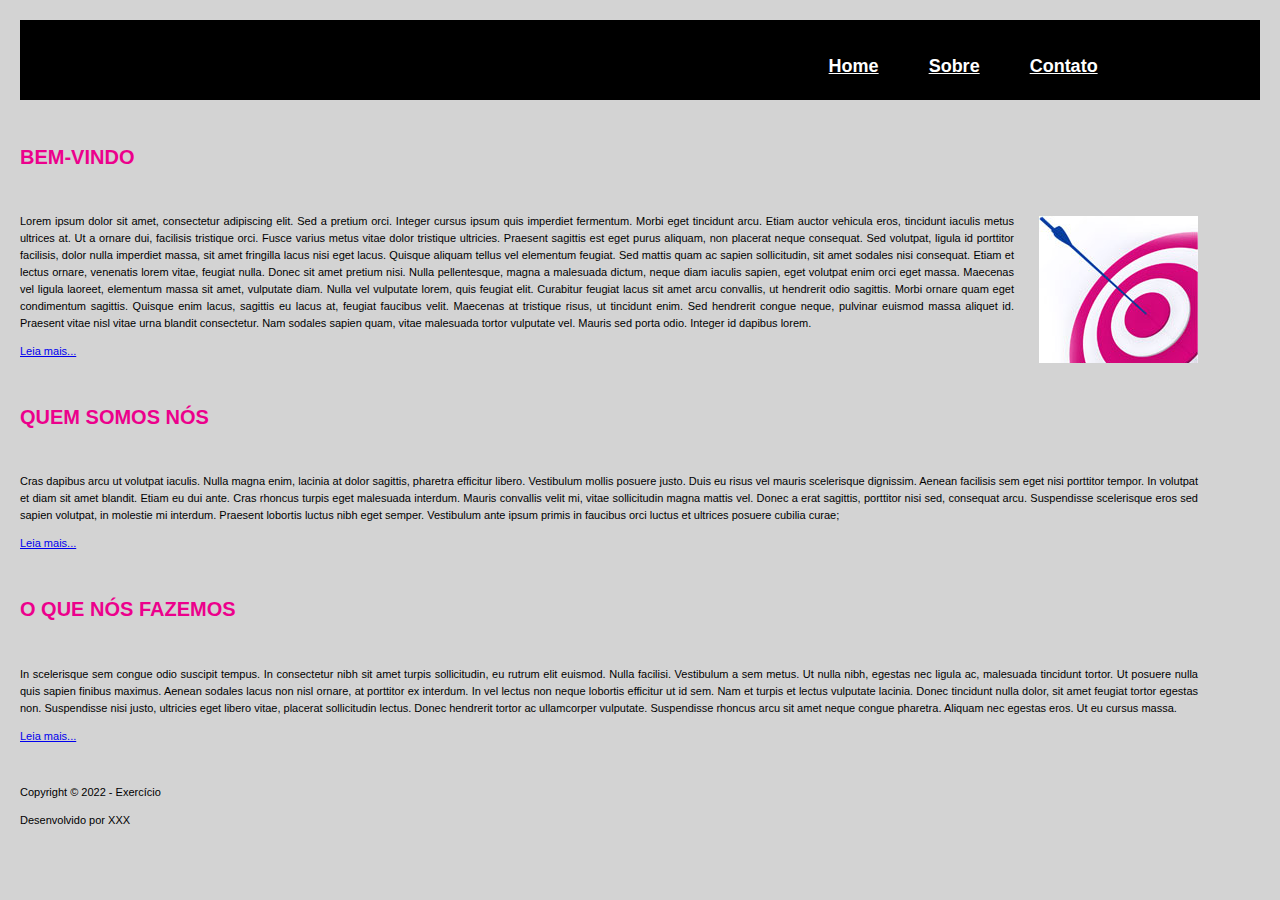
<file: Aula/index.html>
<!DOCTYPE html>
<html lang="pt-br">

<head>
    <meta charset="UTF-8">
    <meta http-equiv="X-UA-Compatible" content="IE=edge">
    <meta name="viewport" content="width=device-width, initial-scale=1.0">
    <title>Noticias</title>
    <!--Folha interna-->
    <style>
        p {
            text-align: justify;
        }
    </style>
    <link rel="stylesheet" href="estilo.css">
</head>

<body>
    <header>
        <section class="principal">
            <h1 id="logo"> Notícias </h1>
            <nav>
                <ul>
                    <li><a href="index.html"> Home </a> </li>
                    <li> <a href="sobre.html"> Sobre </a> </li>
                    <li> <a href="contato.html">Contato </a> </li>
                </ul>
            </nav>
        </section>
    </header>
    <section class="principal">
        <h2> BEM-VINDO</h2>
        <img src="img.jpg" alt="imagemRelogio">
        <p>
            Lorem ipsum dolor sit amet, consectetur adipiscing elit. Sed a pretium orci. Integer cursus ipsum quis imperdiet fermentum. Morbi eget tincidunt arcu. Etiam auctor vehicula eros, tincidunt iaculis metus ultrices at. Ut a ornare dui, facilisis tristique
            orci. Fusce varius metus vitae dolor tristique ultricies. Praesent sagittis est eget purus aliquam, non placerat neque consequat. Sed volutpat, ligula id porttitor facilisis, dolor nulla imperdiet massa, sit amet fringilla lacus nisi eget
            lacus. Quisque aliquam tellus vel elementum feugiat. Sed mattis quam ac sapien sollicitudin, sit amet sodales nisi consequat. Etiam et lectus ornare, venenatis lorem vitae, feugiat nulla. Donec sit amet pretium nisi. Nulla pellentesque, magna
            a malesuada dictum, neque diam iaculis sapien, eget volutpat enim orci eget massa. Maecenas vel ligula laoreet, elementum massa sit amet, vulputate diam. Nulla vel vulputate lorem, quis feugiat elit. Curabitur feugiat lacus sit amet arcu convallis,
            ut hendrerit odio sagittis. Morbi ornare quam eget condimentum sagittis. Quisque enim lacus, sagittis eu lacus at, feugiat faucibus velit. Maecenas at tristique risus, ut tincidunt enim. Sed hendrerit congue neque, pulvinar euismod massa aliquet
            id. Praesent vitae nisl vitae urna blandit consectetur. Nam sodales sapien quam, vitae malesuada tortor vulputate vel. Mauris sed porta odio. Integer id dapibus lorem.
        </p>
        <p class="mais-link"> <a href="https://pt.wikipedia.org/wiki/Hist%C3%B3ria_da_computa%C3%A7%C3%A3o"> Leia mais...</a></p>
        <article class="caixa">
            <h2>QUEM SOMOS NÓS</h2>
            <p> Cras dapibus arcu ut volutpat iaculis. Nulla magna enim, lacinia at dolor sagittis, pharetra efficitur libero. Vestibulum mollis posuere justo. Duis eu risus vel mauris scelerisque dignissim. Aenean facilisis sem eget nisi porttitor tempor.
                In volutpat et diam sit amet blandit. Etiam eu dui ante. Cras rhoncus turpis eget malesuada interdum. Mauris convallis velit mi, vitae sollicitudin magna mattis vel. Donec a erat sagittis, porttitor nisi sed, consequat arcu. Suspendisse
                scelerisque eros sed sapien volutpat, in molestie mi interdum. Praesent lobortis luctus nibh eget semper. Vestibulum ante ipsum primis in faucibus orci luctus et ultrices posuere cubilia curae;</p>
            <p> <a href="#"> Leia mais...</a></p>
        </article>
        <article class="caixa">
            <h2>O QUE NÓS FAZEMOS</h2>
            <p> In scelerisque sem congue odio suscipit tempus. In consectetur nibh sit amet turpis sollicitudin, eu rutrum elit euismod. Nulla facilisi. Vestibulum a sem metus. Ut nulla nibh, egestas nec ligula ac, malesuada tincidunt tortor. Ut posuere
                nulla quis sapien finibus maximus. Aenean sodales lacus non nisl ornare, at porttitor ex interdum. In vel lectus non neque lobortis efficitur ut id sem. Nam et turpis et lectus vulputate lacinia. Donec tincidunt nulla dolor, sit amet feugiat
                tortor egestas non. Suspendisse nisi justo, ultricies eget libero vitae, placerat sollicitudin lectus. Donec hendrerit tortor ac ullamcorper vulputate. Suspendisse rhoncus arcu sit amet neque congue pharetra. Aliquam nec egestas eros.
                Ut eu cursus massa.</p>
            <p class="mais-link"> <a href="https://pt.wikipedia.org/wiki/Hist%C3%B3ria_da_computa%C3%A7%C3%A3o"> Leia mais...</a></p>
        </article>
    </section>
    <br>
    <footer>
        <section class="principal">
            <div>
                <p> Copyright &copy; 2022 - Exercício </p>
                <p> Desenvolvido por XXX </p>
            </div>
        </section>
    </footer>
</body>

</html>
</file>
<file: Aula/estilo.css>
h2 {
    font-size: 20px;
    line-height: 80px;
    color: #ec008c;
}

body {
    margin: 10px;
    padding: 10px;
    font-size: 11px;
    font-family: Arial, Helvetica, sans-serif;
    color: black;
    background-color: lightgray;
    line-height: 17px;
}

p {
    text-align: justify;
}

/* para estilizar o id coloca-se antes do nome o # */

#logo {
    color: black;
    font-size: 24px;
    padding-top: 10px;
    float: right;
}

header {
    background-color:black;
    height: 80px;
    padding: 0px;
    margin: 0px;
    
}
nav{
    float: right;
    padding: 23px 7px 0 0;

}
/* tirar as bolinhas da ul da nav*/
nav ul {
    list-style-type: none;
}
/* cada link fique a esquerda do outro*/
nav ul li{
    float: left;
    padding-left: 50px;
}
/* estilizar cada link*/
nav ul li a{
    font-size: 18px;
    line-height: 24px;
    
    color: #fff;
    font-weight: bold;
}
a:hover{
    text-decoration: none;
    color:#ec008c;
}
img{
    float: right;
    padding: 3px 0 0 25px;

}
/*estilizar uma classe não esquecer de colocar o ponto */
.principal{
    width: 95%;
    



}
</file>
